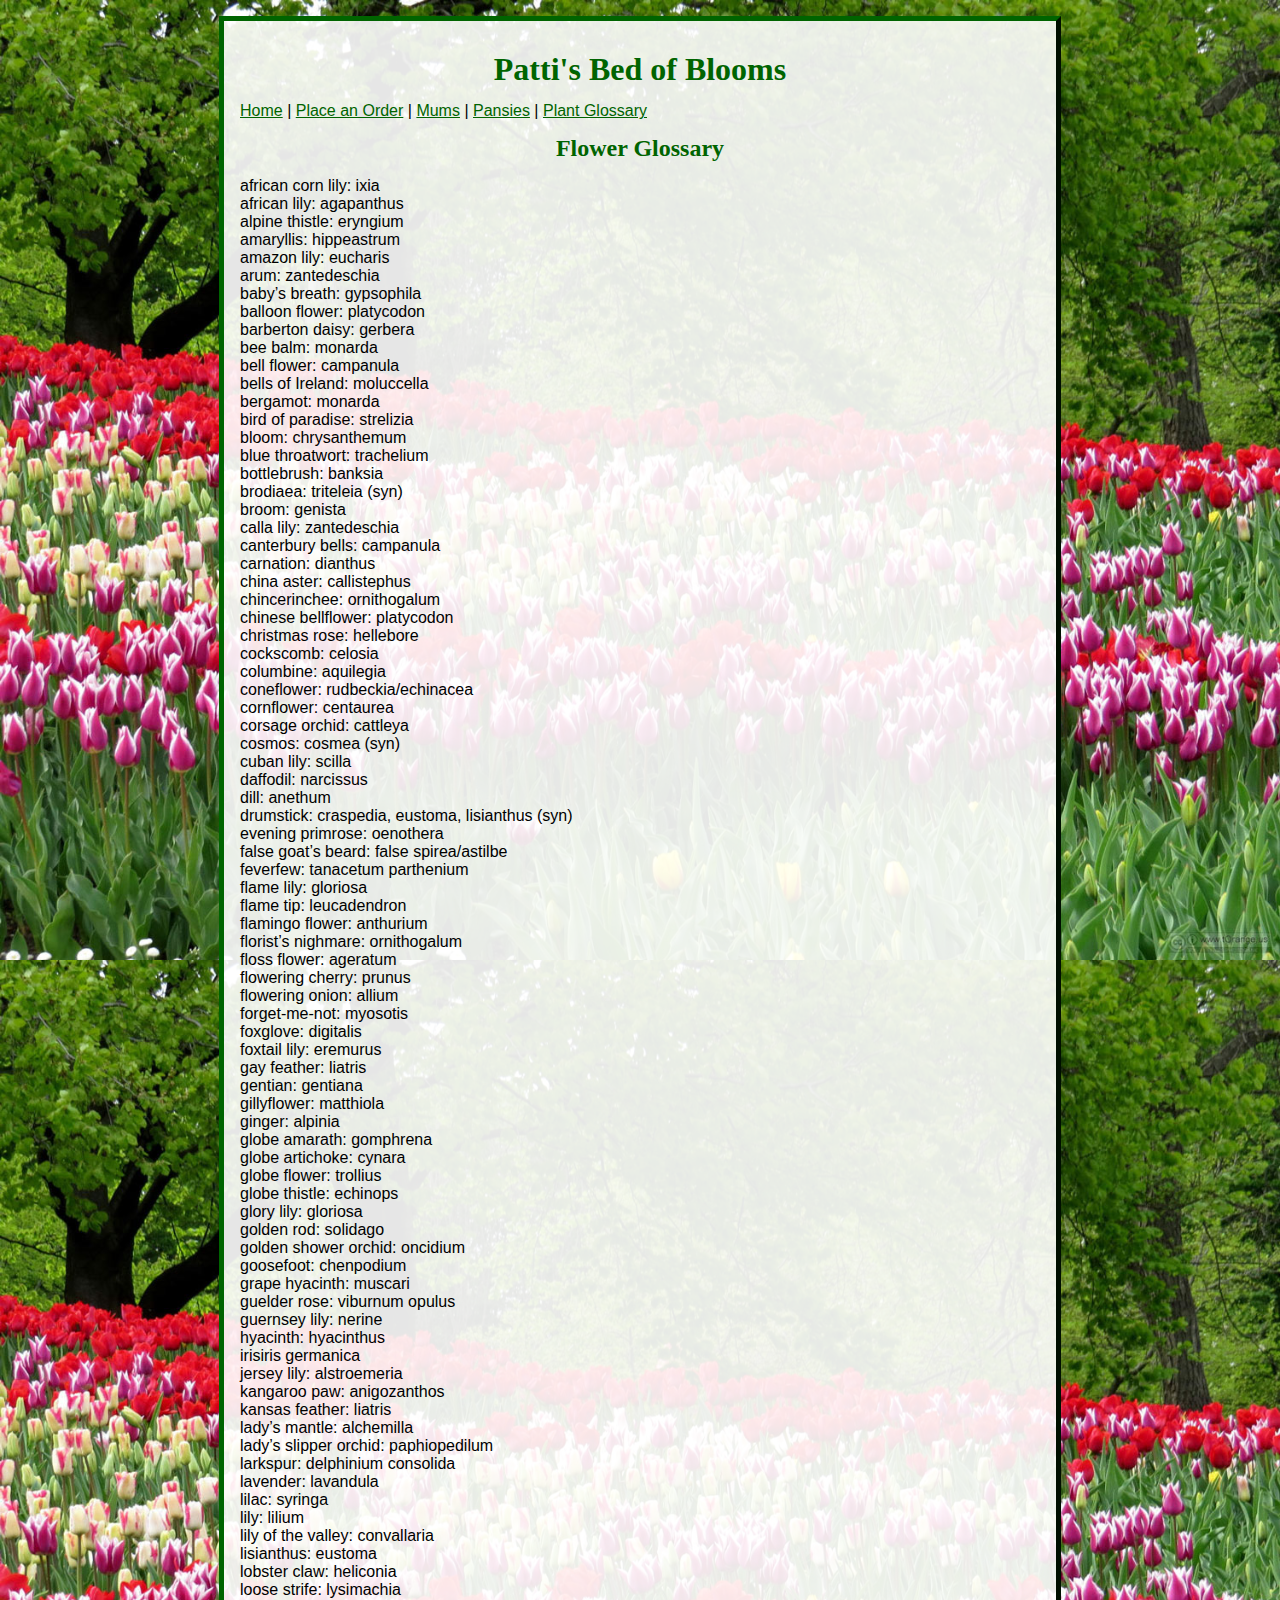
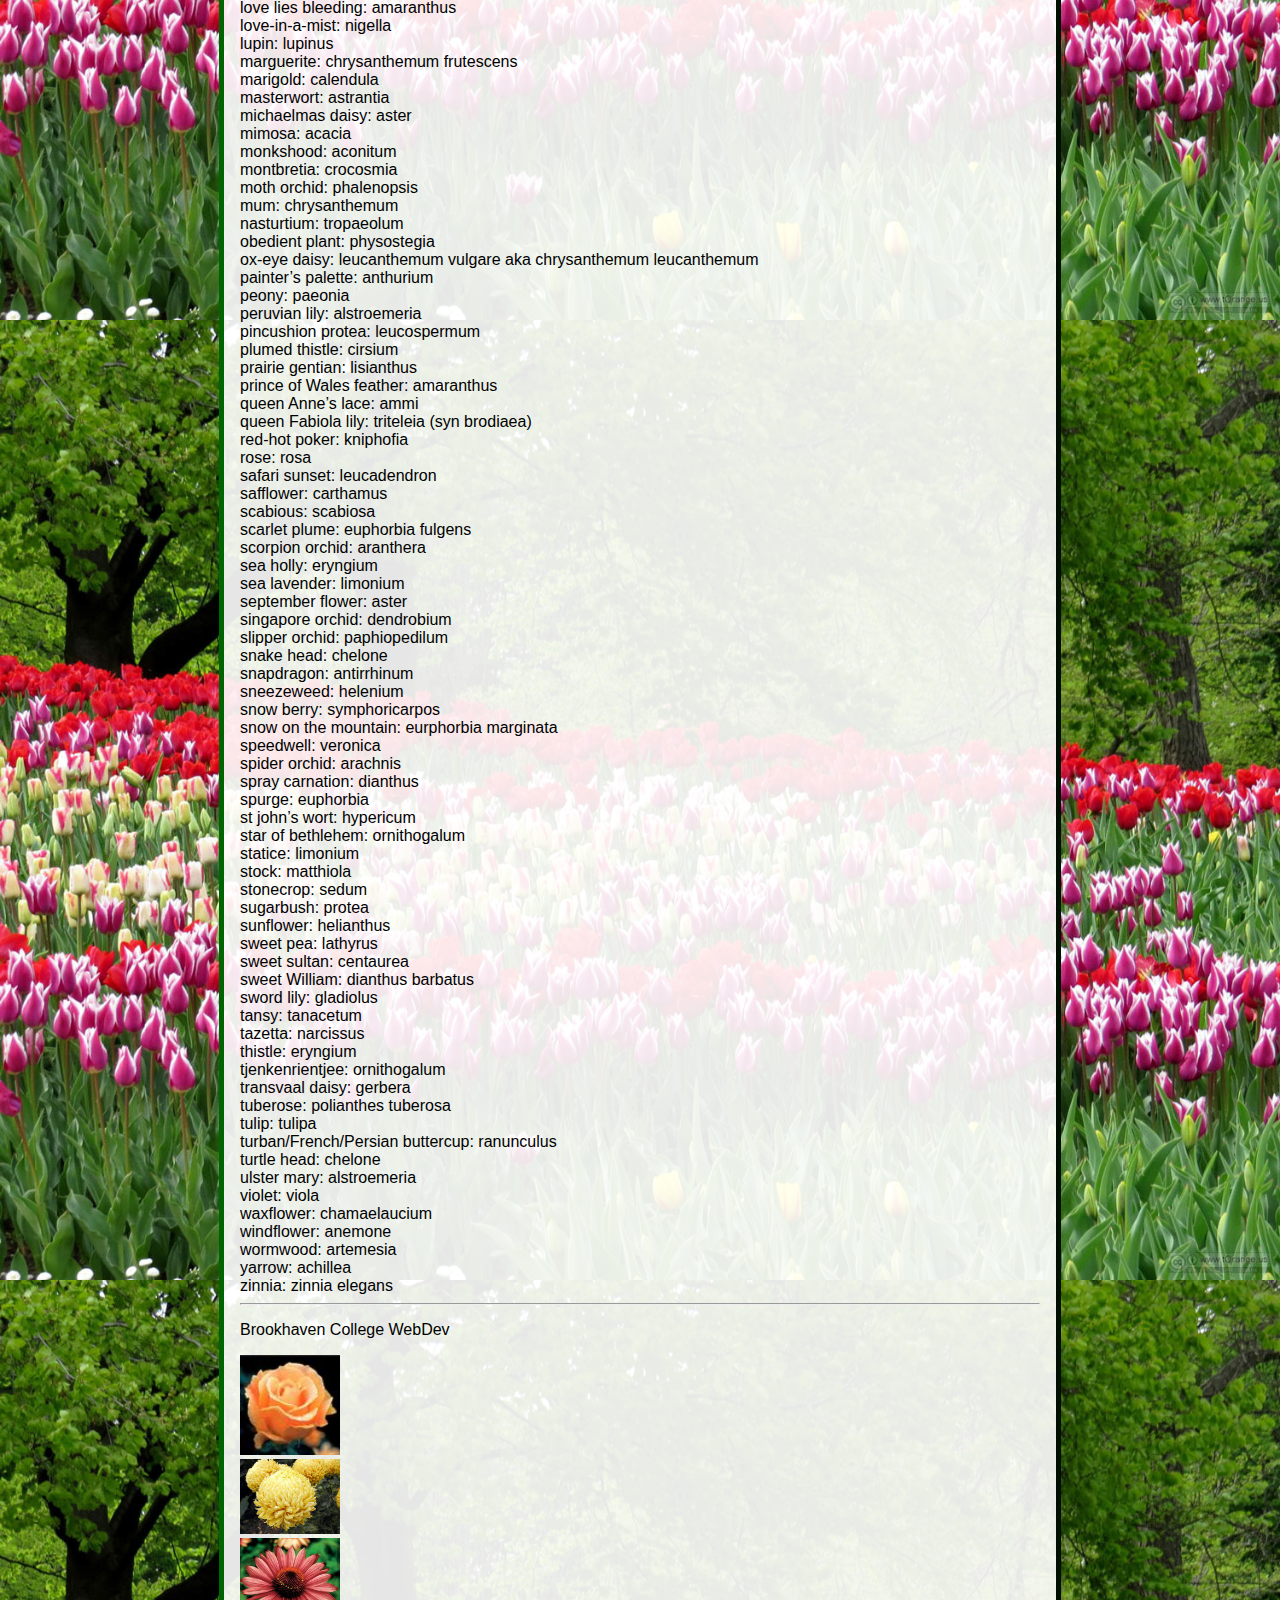
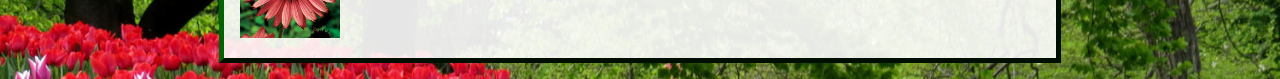
<file: glossary.html>
<!doctype html>
<html>

  <head>
    <meta charset="UTF-8">
    <title>Patti's Bed of Blooms Glossary</title>
    <meta name="viewport" content="width=device-width; initial-scale=1.0">
    <link href="glossary.css" rel="stylesheet">
    <script src="https://ajax.googleapis.com/ajax/libs/jquery/1.8.1/jquery.min.js"></script>

	</head>

  <body>
    <div id="container">
      <header>
        <h1>Patti's Bed of Blooms</h1>
      </header>
      <nav>
        <p><a href="index.html">Home</a> | <a href="orderform.html">Place an Order</a> | <a href="mums.html">Mums</a> | <a href="pansy.html">Pansies</a> | <a href="glossary.html">Plant Glossary</a></p>
      </nav>
      <div>
        <h2>Flower Glossary</h2>
        <div class="col">
          <div class="flower" id="a">african corn lily<span class="botanic">:&nbsp;ixia</span></div>
          <div class="flower">african lily<span class="botanic">:&nbsp;agapanthus</span></div>
          <div class="flower">alpine thistle<span class="botanic">:&nbsp;eryngium</span></div>
          <div class="flower">amaryllis<span class="botanic">:&nbsp;hippeastrum</span></div>
          <div class="flower">amazon lily<span class="botanic">:&nbsp;eucharis</span></div>
          <div class="flower">arum<span class="botanic">:&nbsp;zantedeschia</span></div>
          <div class="flower" id="b">baby&rsquo;s breath<span class="botanic">:&nbsp;gypsophila</span></div>
          <div class="flower">balloon flower<span class="botanic">:&nbsp;platycodon</span></div>
          <div class="flower">barberton daisy<span class="botanic">:&nbsp;gerbera</span></div>
          <div class="flower">bee balm<span class="botanic">:&nbsp;monarda</span></div>
          <div class="flower">bell flower<span class="botanic">:&nbsp;campanula</span></div>
          <div class="flower">bells of Ireland<span class="botanic">:&nbsp;moluccella</span></div>
          <div class="flower">bergamot<span class="botanic">:&nbsp;monarda</span></div>
          <div class="flower">bird of paradise<span class="botanic">:&nbsp;strelizia</span></div>
          <div class="flower">bloom<span class="botanic">:&nbsp;chrysanthemum</span></div>
          <div class="flower">blue throatwort<span class="botanic">:&nbsp;trachelium</span></div>
          <div class="flower">bottlebrush<span class="botanic">:&nbsp;banksia</span></div>
          <div class="flower">brodiaea<span class="botanic">:&nbsp;triteleia (syn)</span></div>
          <div class="flower">broom<span class="botanic">:&nbsp;genista</span></div>
          <div class="flower" id="c">calla lily<span class="botanic">:&nbsp;zantedeschia</span></div>
          <div class="flower">canterbury bells<span class="botanic">:&nbsp;campanula</span></div>
          <div class="flower">carnation<span class="botanic">:&nbsp;dianthus</span></div>
          <div class="flower">china aster<span class="botanic">:&nbsp;callistephus</span></div>
          <div class="flower">chincerinchee<span class="botanic">:&nbsp;ornithogalum</span></div>
          <div class="flower">chinese bellflower<span class="botanic">:&nbsp;platycodon</span></div>
          <div class="flower">christmas rose<span class="botanic">:&nbsp;hellebore</span></div>
          <div class="flower">cockscomb<span class="botanic">:&nbsp;celosia</span></div>
          <div class="flower">columbine<span class="botanic">:&nbsp;aquilegia</span></div>
          <div class="flower"><span class="pic" title="coneflower">coneflower</span><span class="botanic">:&nbsp;rudbeckia/echinacea</span></div>
          <div class="flower">cornflower<span class="botanic">:&nbsp;centaurea</span></div>
          <div class="flower">corsage orchid<span class="botanic">:&nbsp;cattleya</span></div>
          <div class="flower">cosmos<span class="botanic">:&nbsp;cosmea (syn)</span></div>
          <div class="flower">cuban lily<span class="botanic">:&nbsp;scilla</span></div>
          <div class="flower" id="d">daffodil<span class="botanic">:&nbsp;narcissus</span></div>
          <div class="flower">dill<span class="botanic">:&nbsp;anethum</span></div>
          <div class="flower">drumstick<span class="botanic">:&nbsp;craspedia, eustoma, lisianthus (syn)</span></div>
          <div class="flower" id="e">evening primrose<span class="botanic">:&nbsp;oenothera</span></div>
          <div class="flower" id="f">false goat&rsquo;s beard<span class="botanic">:&nbsp;false spirea/astilbe</span></div>
          <div class="flower">feverfew<span class="botanic">:&nbsp;tanacetum parthenium</span></div>
          <div class="flower">flame lily<span class="botanic">:&nbsp;gloriosa</span></div>
          <div class="flower">flame tip<span class="botanic">:&nbsp;leucadendron</span></div>
          <div class="flower">flamingo flower<span class="botanic">:&nbsp;anthurium</span></div>
          <div class="flower">florist&rsquo;s nighmare<span class="botanic">:&nbsp;ornithogalum</span></div>
          <div class="flower">floss flower<span class="botanic">:&nbsp;ageratum</span></div>
          <div class="flower">flowering cherry<span class="botanic">:&nbsp;prunus</span></div>
          <div class="flower">flowering onion<span class="botanic">:&nbsp;allium</span></div>
          <div class="flower">forget-me-not<span class="botanic">:&nbsp;myosotis</span></div>
          <div class="flower">foxglove<span class="botanic">:&nbsp;digitalis</span></div>
          <div class="flower">foxtail lily<span class="botanic">:&nbsp;eremurus</span></div>
          <div class="flower" id="g">gay feather<span class="botanic">:&nbsp;liatris</span></div>
          <div class="flower">gentian<span class="botanic">:&nbsp;gentiana</span></div>
          <div class="flower">gillyflower<span class="botanic">:&nbsp;matthiola</span></div>
          <div class="flower">ginger<span class="botanic">:&nbsp;alpinia</span></div>
          <div class="flower">globe amarath<span class="botanic">:&nbsp;gomphrena</span></div>
          <div class="flower">globe artichoke<span class="botanic">:&nbsp;cynara</span></div>
          <div class="flower">globe flower<span class="botanic">:&nbsp;trollius</span></div>
          <div class="flower">globe thistle<span class="botanic">:&nbsp;echinops</span></div>
          <div class="flower">glory lily<span class="botanic">:&nbsp;gloriosa</span></div>
          <div class="flower">golden rod<span class="botanic">:&nbsp;solidago</span></div>
          <div class="flower">golden shower orchid<span class="botanic">:&nbsp;oncidium</span></div>
          <div class="flower">goosefoot<span class="botanic">:&nbsp;chenpodium</span></div>
          <div class="flower">grape hyacinth<span class="botanic">:&nbsp;muscari</span></div>
          <div class="flower">guelder rose<span class="botanic">:&nbsp;viburnum opulus</span></div>
          <div class="flower">guernsey lily<span class="botanic">:&nbsp;nerine</span></div>
          <div class="flower" id="h">hyacinth<span class="botanic">:&nbsp;hyacinthus</span></div>
          <div class="flower" id="i">iris<span class="botanic">iris germanica</span></div>
          <div class="flower" id="j">jersey lily<span class="botanic">:&nbsp;alstroemeria</span></div>
          <div class="flower" id="k">kangaroo paw<span class="botanic">:&nbsp;anigozanthos</span></div>
          <div class="flower">kansas feather<span class="botanic">:&nbsp;liatris</span></div>
          <div class="flower" id="l">lady&rsquo;s mantle<span class="botanic">:&nbsp;alchemilla</span></div>
          <div class="flower">lady&rsquo;s slipper orchid<span class="botanic">:&nbsp;paphiopedilum</span></div>
          <div class="flower">larkspur<span class="botanic">:&nbsp;delphinium consolida</span></div>
          <div class="flower">lavender<span class="botanic">:&nbsp;lavandula</span></div>
          <div class="flower">lilac<span class="botanic">:&nbsp;syringa</span></div>
          <div class="flower">lily<span class="botanic">:&nbsp;lilium</span></div>
          <div class="flower">lily of the valley<span class="botanic">:&nbsp;convallaria</span></div>
        </div>
        <div class="col">
          <div class="flower">lisianthus<span class="botanic">:&nbsp;eustoma</span></div>
          <div class="flower">lobster claw<span class="botanic">:&nbsp;heliconia</span></div>
          <div class="flower">loose strife<span class="botanic">:&nbsp;lysimachia</span></div>
          <div class="flower">love lies bleeding<span class="botanic">:&nbsp;amaranthus</span></div>
          <div class="flower">love-in-a-mist<span class="botanic">:&nbsp;nigella</span></div>
          <div class="flower">lupin<span class="botanic">:&nbsp;lupinus</span></div>
          <div class="flower" id="m">marguerite<span class="botanic">:&nbsp;chrysanthemum frutescens</span></div>
          <div class="flower">marigold<span class="botanic">:&nbsp;calendula</span></div>
          <div class="flower">masterwort<span class="botanic">:&nbsp;astrantia</span></div>
          <div class="flower">michaelmas daisy<span class="botanic">:&nbsp;aster</span></div>
          <div class="flower">mimosa<span class="botanic">:&nbsp;acacia</span></div>
          <div class="flower">monkshood<span class="botanic">:&nbsp;aconitum</span></div>
          <div class="flower">montbretia<span class="botanic">:&nbsp;crocosmia</span></div>
          <div class="flower">moth orchid<span class="botanic">:&nbsp;phalenopsis</span></div>
          <div class="flower"><span class="pic" title="mum">mum</span><span class="botanic">:&nbsp;chrysanthemum</span></div>
          <div class="flower" id="n">nasturtium<span class="botanic">:&nbsp;tropaeolum</span></div>
          <div class="flower" id="o">obedient plant<span class="botanic">:&nbsp;physostegia</span></div>
          <div class="flower">ox-eye daisy<span class="botanic">:&nbsp;leucanthemum vulgare aka chrysanthemum leucanthemum</span></div>
          <div class="flower" id="p">painter&rsquo;s palette<span class="botanic">:&nbsp;anthurium</span></div>
          <div class="flower">peony<span class="botanic">:&nbsp;paeonia</span></div>
          <div class="flower">peruvian lily<span class="botanic">:&nbsp;alstroemeria</span></div>
          <div class="flower">pincushion protea<span class="botanic">:&nbsp;leucospermum</span></div>
          <div class="flower">plumed thistle<span class="botanic">:&nbsp;cirsium</span></div>
          <div class="flower">prairie gentian<span class="botanic">:&nbsp;lisianthus</span></div>
          <div class="flower">prince of Wales feather<span class="botanic">:&nbsp;amaranthus</span></div>
          <div class="flower" id="q">queen Anne&rsquo;s lace<span class="botanic">:&nbsp;ammi</span></div>
          <div class="flower">queen Fabiola lily<span class="botanic">:&nbsp;triteleia (syn brodiaea)</span></div>
          <div class="flower" id="r">red-hot poker<span class="botanic">:&nbsp;kniphofia</span></div>
          <div class="flower"><span class="pic" title="rose">rose</span><span class="botanic">:&nbsp;rosa</span></div>
          <div class="flower" id="s">safari sunset<span class="botanic">:&nbsp;leucadendron</span></div>
          <div class="flower">safflower<span class="botanic">:&nbsp;carthamus</span></div>
          <div class="flower">scabious<span class="botanic">:&nbsp;scabiosa</span></div>
          <div class="flower">scarlet plume<span class="botanic">:&nbsp;euphorbia fulgens</span></div>
          <div class="flower">scorpion orchid<span class="botanic">:&nbsp;aranthera</span></div>
          <div class="flower">sea holly<span class="botanic">:&nbsp;eryngium</span></div>
          <div class="flower">sea lavender<span class="botanic">:&nbsp;limonium</span></div>
          <div class="flower">september flower<span class="botanic">:&nbsp;aster</span></div>
          <div class="flower">singapore orchid<span class="botanic">:&nbsp;dendrobium</span></div>
          <div class="flower">slipper orchid<span class="botanic">:&nbsp;paphiopedilum</span></div>
          <div class="flower">snake head<span class="botanic">:&nbsp;chelone</span></div>
          <div class="flower">snapdragon<span class="botanic">:&nbsp;antirrhinum</span></div>
          <div class="flower">sneezeweed<span class="botanic">:&nbsp;helenium</span></div>
          <div class="flower">snow berry<span class="botanic">:&nbsp;symphoricarpos</span></div>
          <div class="flower">snow on the mountain<span class="botanic">:&nbsp;eurphorbia marginata</span></div>
          <div class="flower">speedwell<span class="botanic">:&nbsp;veronica</span></div>
          <div class="flower">spider orchid<span class="botanic">:&nbsp;arachnis</span></div>
          <div class="flower">spray carnation<span class="botanic">:&nbsp;dianthus</span></div>
          <div class="flower">spurge<span class="botanic">:&nbsp;euphorbia</span></div>
          <div class="flower">st john&rsquo;s wort<span class="botanic">:&nbsp;hypericum</span></div>
          <div class="flower">star of bethlehem<span class="botanic">:&nbsp;ornithogalum</span></div>
          <div class="flower">statice<span class="botanic">:&nbsp;limonium</span></div>
          <div class="flower">stock<span class="botanic">:&nbsp;matthiola</span></div>
          <div class="flower">stonecrop<span class="botanic">:&nbsp;sedum</span></div>
          <div class="flower">sugarbush<span class="botanic">:&nbsp;protea</span></div>
          <div class="flower">sunflower<span class="botanic">:&nbsp;helianthus</span></div>
          <div class="flower">sweet pea<span class="botanic">:&nbsp;lathyrus</span></div>
          <div class="flower">sweet sultan<span class="botanic">:&nbsp;centaurea</span></div>
          <div class="flower">sweet William<span class="botanic">:&nbsp;dianthus barbatus</span></div>
          <div class="flower">sword lily<span class="botanic">:&nbsp;gladiolus</span></div>
          <div class="flower" id="t">tansy<span class="botanic">:&nbsp;tanacetum</span></div>
          <div class="flower">tazetta<span class="botanic">:&nbsp;narcissus</span></div>
          <div class="flower">thistle<span class="botanic">:&nbsp;eryngium</span></div>
          <div class="flower">tjenkenrientjee<span class="botanic">:&nbsp;ornithogalum</span></div>
          <div class="flower">transvaal daisy<span class="botanic">:&nbsp;gerbera</span></div>
          <div class="flower">tuberose<span class="botanic">:&nbsp;polianthes tuberosa</span></div>
          <div class="flower">tulip<span class="botanic">:&nbsp;tulipa</span></div>
          <div class="flower">turban/French/Persian buttercup<span class="botanic">:&nbsp;ranunculus</span></div>
          <div class="flower">turtle head<span class="botanic">:&nbsp;chelone</span></div>
          <div class="flower" id="u">ulster mary<span class="botanic">:&nbsp;alstroemeria</span></div>
          <div class="flower" id="v">violet<span class="botanic">:&nbsp;viola</span></div>
          <div class="flower" id="w">waxflower<span class="botanic">:&nbsp;chamaelaucium</span></div>
          <div class="flower">windflower<span class="botanic">:&nbsp;anemone</span></div>
          <div class="flower">wormwood<span class="botanic">:&nbsp;artemesia</span></div>
          <div class="flower" id="y">yarrow<span class="botanic">:&nbsp;achillea</span></div>
          <div class="flower" id="z">zinnia<span class="botanic">:&nbsp;zinnia elegans</span></div>
        </div>
      </div>
      <footer>
				<hr>
        <p>Brookhaven College WebDev</p>
      </footer>
      <div id="rose" class="imgdiv"><img src="rose.jpg" alt="rose" width="100"></div>
      <div id="mum" class="imgdiv"><img src="yellow_pompom_mum.jpg" alt="mum" width="100"></div>
      <div id="coneflower" class="imgdiv"><img src="coneflower.jpg" alt="coneflower" width="100"></div>
  </body>

</html>
</file>
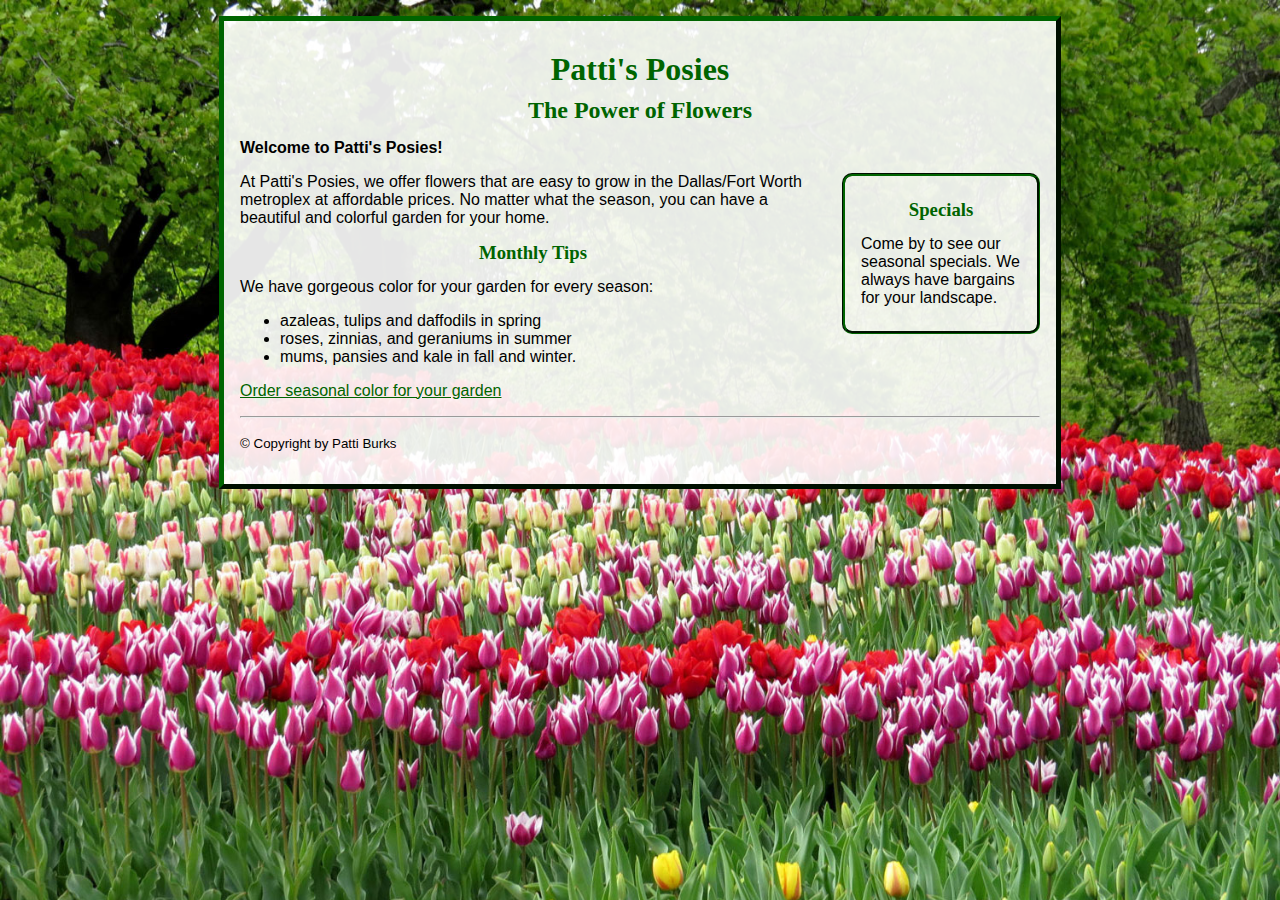
<file: jquery-intro.html>
<!DOCTYPE html>
<html lang="en">

  <head>
    <meta charset="utf-8">
    <title>Intro to jQuery</title>
    <meta name="viewport" content="width=device-width; initial-scale=1.0">
    <link href="js.css" rel="stylesheet">
    
  </head>

  <body>
    <div id="container">
      <header>
        <h1>Patti's Posies</h1>
      </header>
      <div>
        <h2 id="slogan">The Power of Flowers</h2>
        <p><strong>Welcome to Patti's Posies!</strong></p>
        <aside id="specials">
          <h3>Specials</h3>
          <p>Come by to see our seasonal specials. We always have bargains for your landscape.</p>
        </aside>
        <p>At Patti's Posies, we offer flowers that are easy to grow in the Dallas/Fort Worth metroplex at affordable prices. No matter what the season, you can have a beautiful and colorful garden for your home.</p>
        <h3 id="month">Monthly Tips</h3>
        <div id="seasontips">
          <p>We have gorgeous color for your garden for every season: </p>
          <ul>
            <li>azaleas, tulips and daffodils in spring</li>
            <li>roses, zinnias, and geraniums in summer</li>
            <li>mums, pansies and kale in fall and winter.</li>
          </ul>
        </div>
        <p><a href="#">Order seasonal color for your garden</a></p>
        <hr>
        <footer>
          <p><small id="copy">&copy; Copyright by Patti Burks </small></p>
        </footer>
      </div>
    </div>
  </body>

</html>
</file>
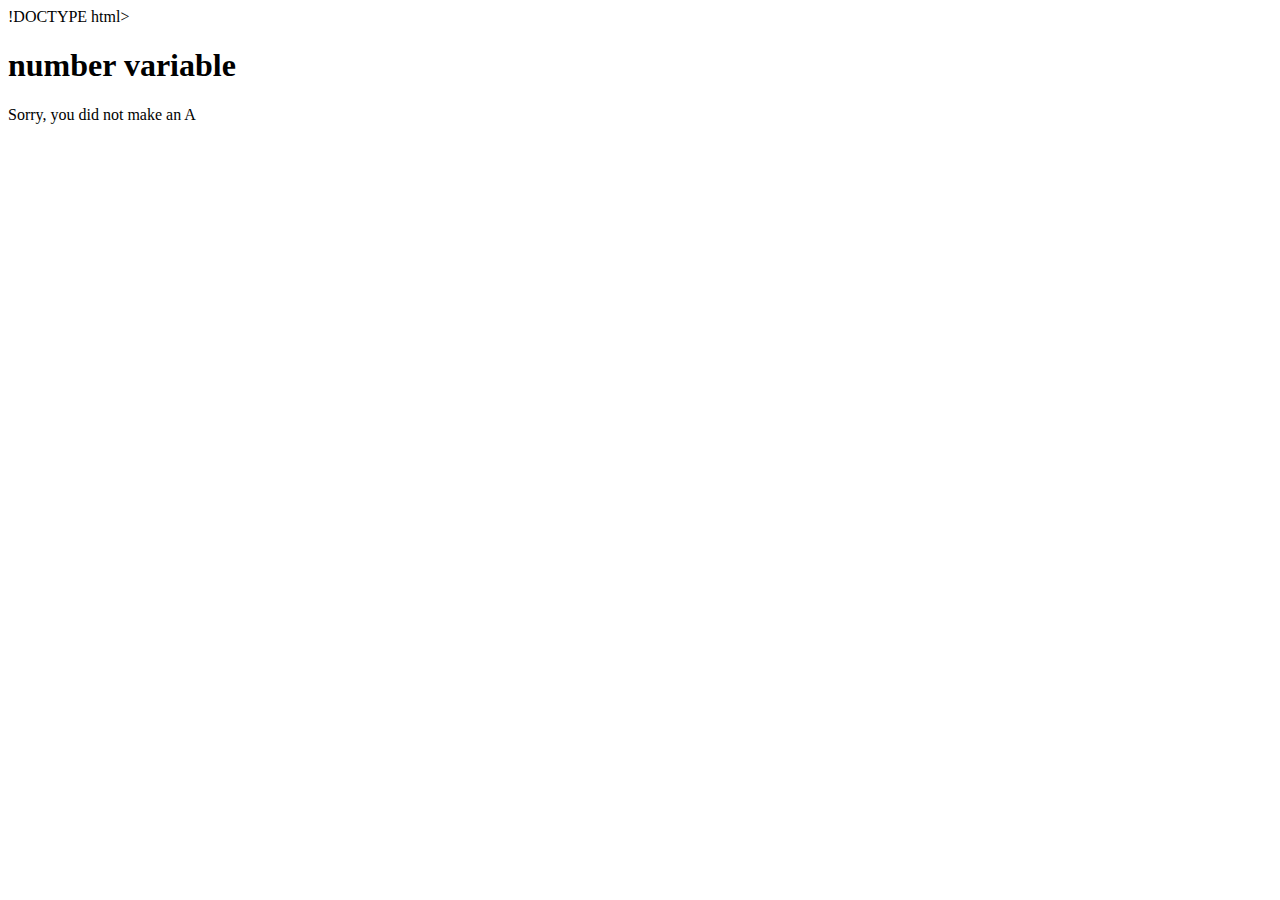
<file: secret-number-game.html>
!DOCTYPE html>
<html lang="en">
    <meta name="viewport" content="width=device-width, initial-scale=1.0">
  <head>
    <meta charset="utf-8" />
    <title>Jdumbu430.github.io</title>
      </head>
  <body>
    <header>
      <h1>number variable</h1>
    </header>
    <p>
      <script>
        //my value, prompt user, don't match
        var myVar = "This is my variable", myNum = 90;
      var guess = prompt("What's your favorite number?");
      guess = parseInt(guess);
       while(isNaN(guess))
	    guess = prompt("That's not a number! What's your favorite number?");
	    guess = parseInt(guess);
	    document.write("Sorry, you did not make an A"); // executed if grade is less than 90
   </script>
   </p>
   </body>
   </html>
</file>
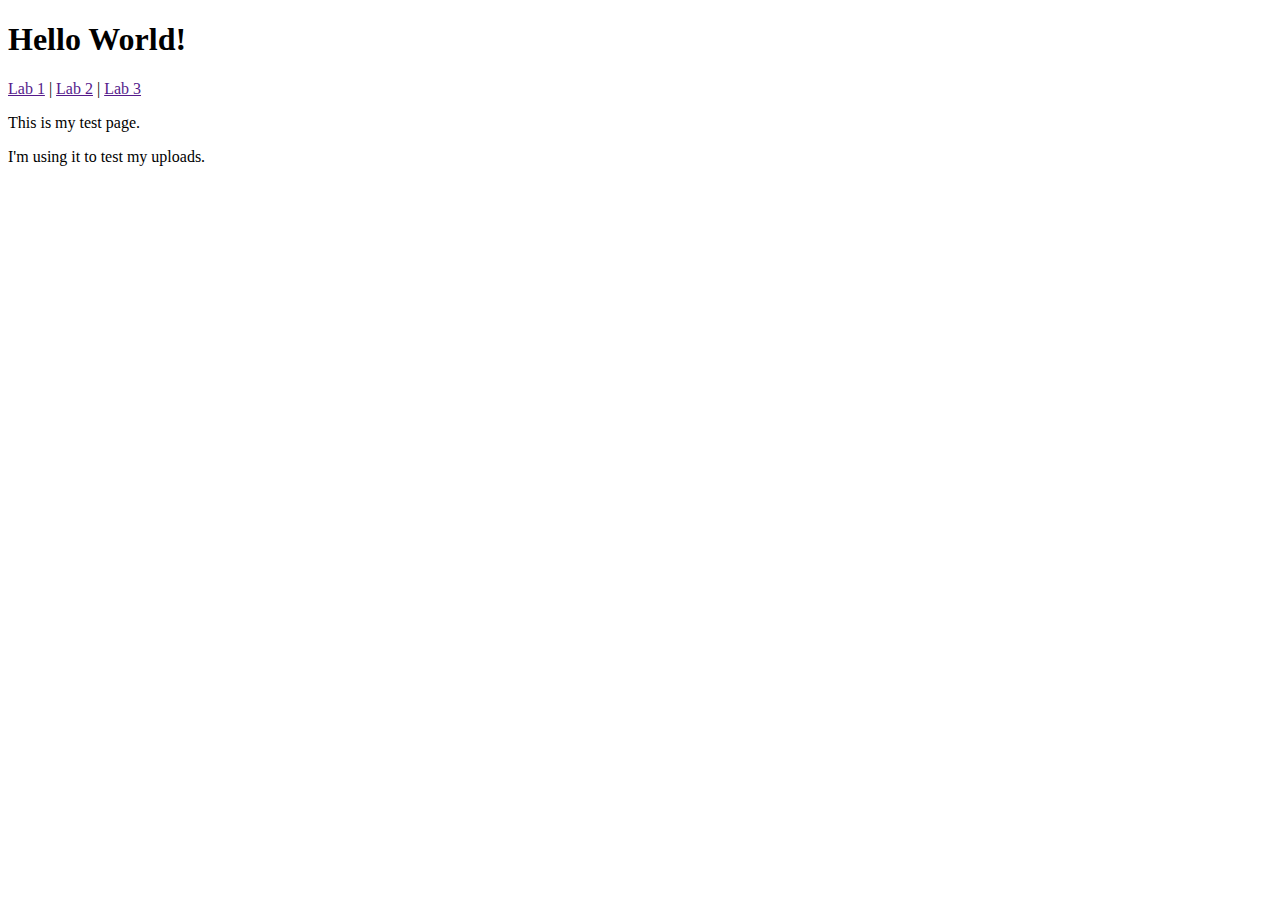
<file: test.html>
<!DOCTYPE html>
<html lang="en">
	<head>
		<title>My First Page</title>
	</head>
	<body>
		<h1>Hello World!</h1>
		<nav>
			<a href="">Lab 1</a> |
			<a href="">Lab 2</a> |
			<a href="">Lab 3</a>
		</nav>
		<p>This is my test page.</p>
		<p>I'm using it to test my uploads.</p>
	</body>
</html>
</file>
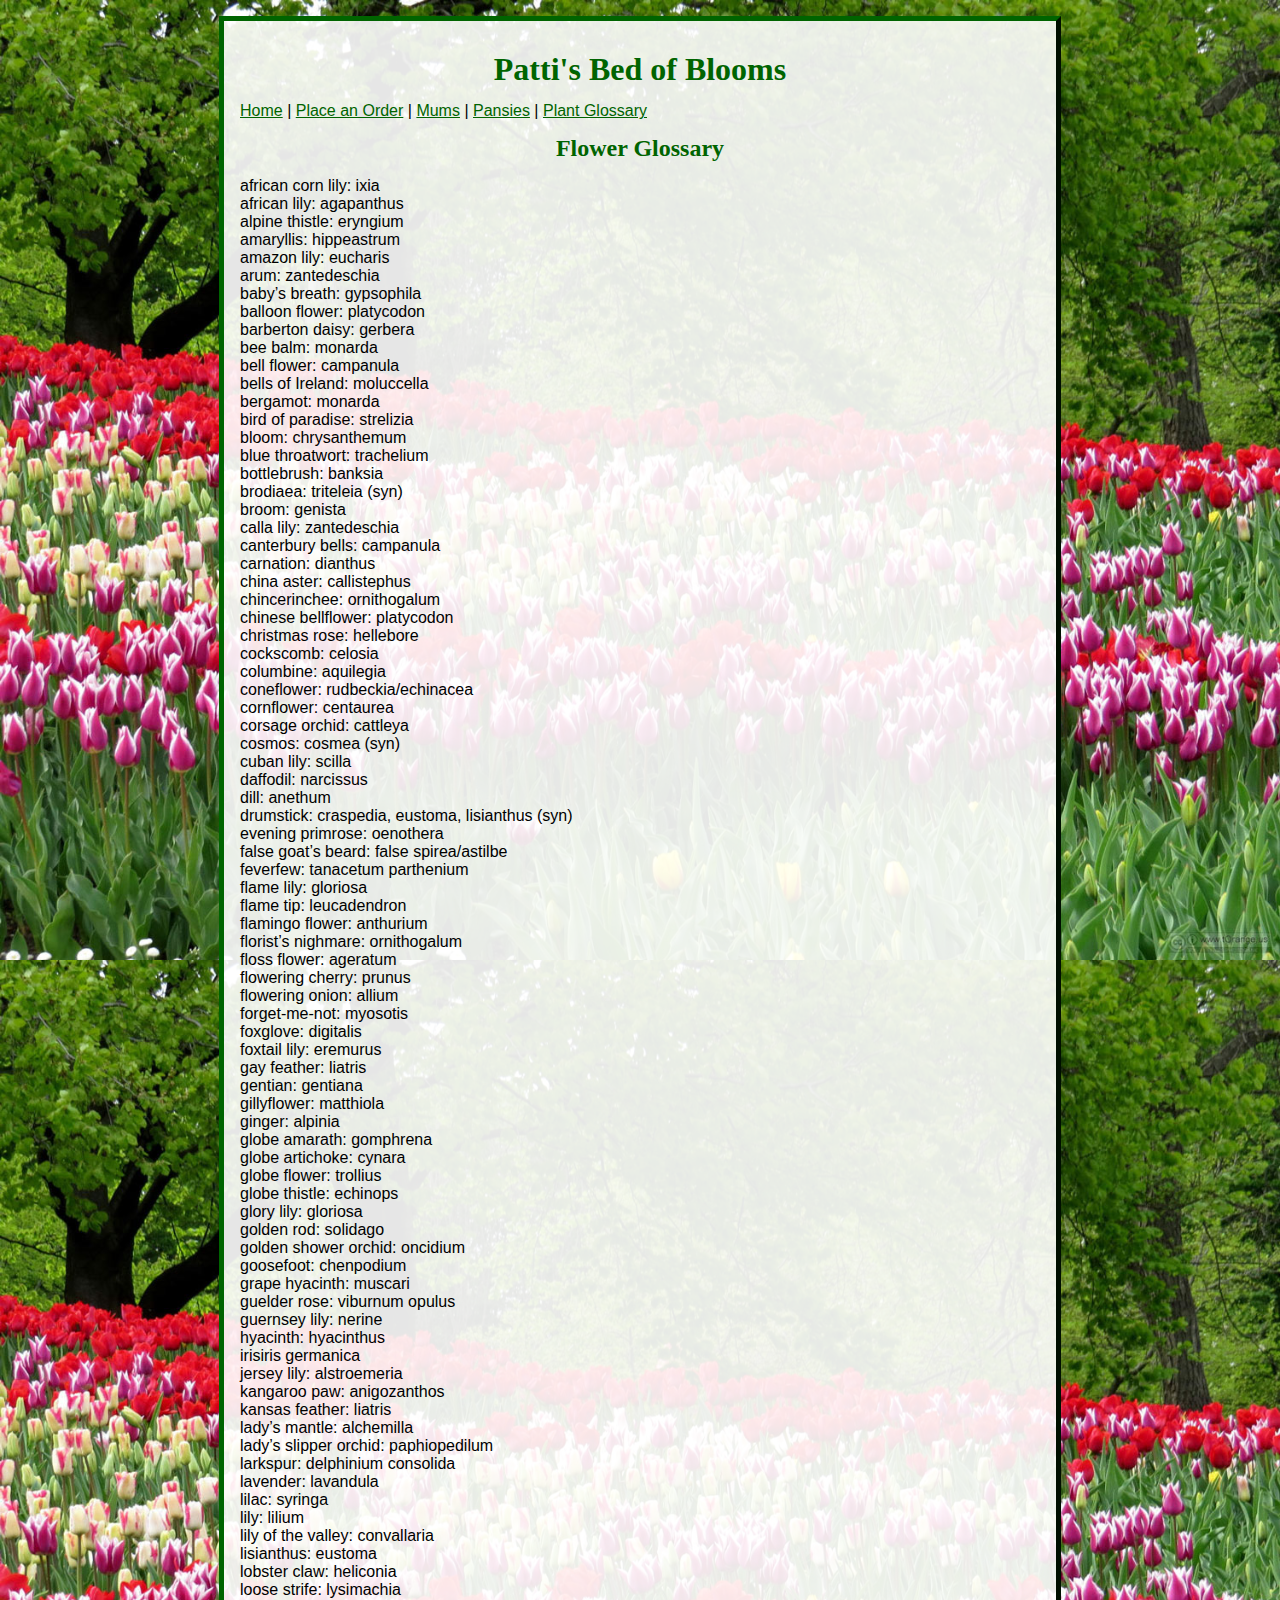
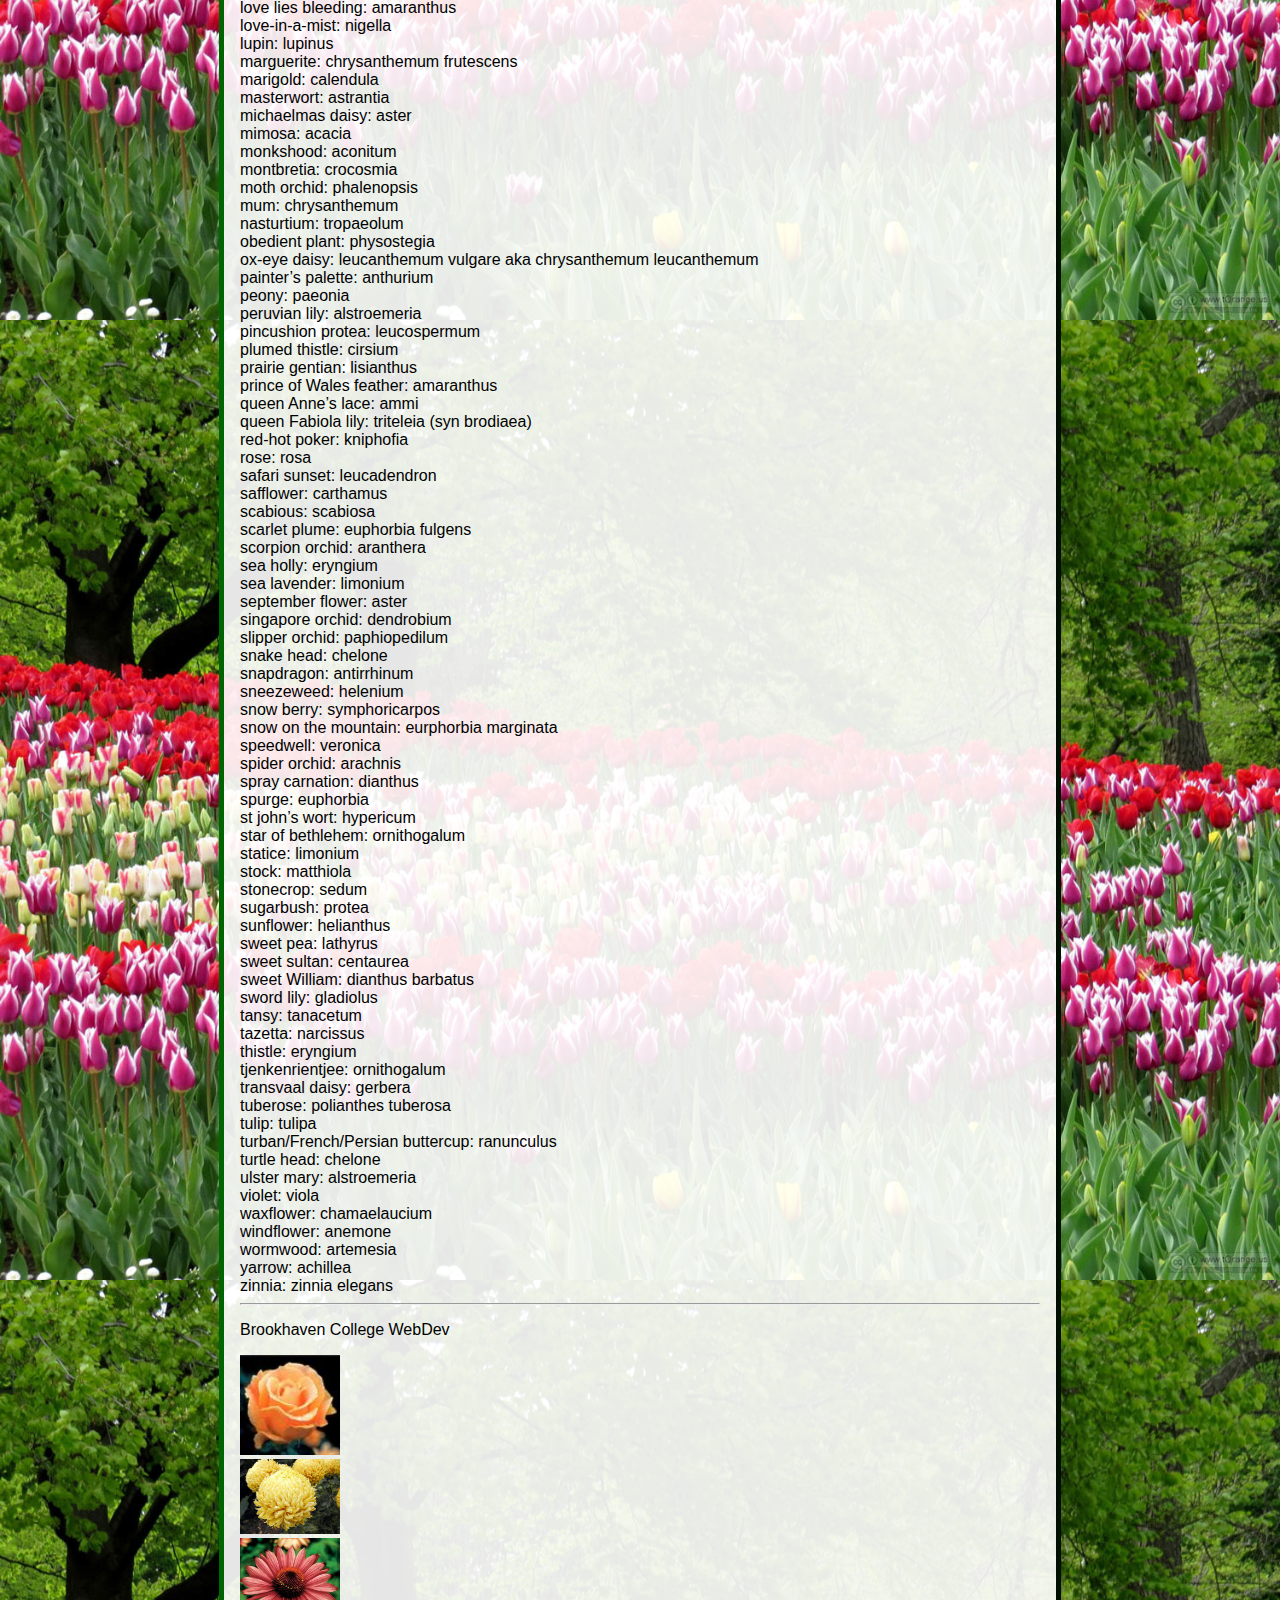
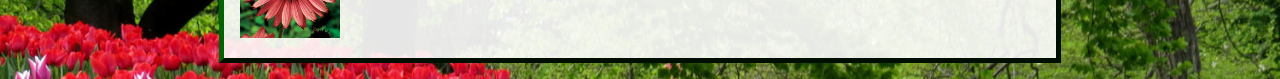
<file: jquery-events (1)/glossary.html>
<!doctype html>
<html>

  <head>
    <meta charset="UTF-8">
    <title>Patti's Bed of Blooms Glossary</title>
    <meta name="viewport" content="width=device-width; initial-scale=1.0">
    <link href="glossary.css" rel="stylesheet">
    <script src="https://ajax.googleapis.com/ajax/libs/jquery/1.8.1/jquery.min.js"></script>
    <script>
      function mouseOver() {
        document.getElementById("demo").style.color = "red";
      }
      
      function mouseOut() {
        document.getElementById("demo").style.color = "black";
      }
      </script>
	</head>
    <body>
    <div id="container">  
      <header>
        <h1 id="demo" onmouseover="mouseOver()" onmouseout="mouseOut()">Patti's Bed of Blooms</h1>
      </header>
      <nav>
        <p><a href="index.html">Home</a> | <a href="orderform.html">Place an Order</a> | <a href="mums.html">Mums</a> | <a href="pansy.html">Pansies</a> | <a href="glossary.html">Plant Glossary</a></p>
      </nav>
      <div>
        <h2 id="demo" onmouseover="mouseOver()" onmouseout="mouseOut()">Flower Glossary</h2>
        <div class="col">
          <div class="flower" id="a">african corn lily<span class="botanic">:&nbsp;ixia</span></div>
          <div class="flower">african lily<span class="botanic">:&nbsp;agapanthus</span></div>
          <div class="flower">alpine thistle<span class="botanic">:&nbsp;eryngium</span></div>
          <div class="flower">amaryllis<span class="botanic">:&nbsp;hippeastrum</span></div>
          <div class="flower">amazon lily<span class="botanic">:&nbsp;eucharis</span></div>
          <div class="flower">arum<span class="botanic">:&nbsp;zantedeschia</span></div>
          <div class="flower" id="b">baby&rsquo;s breath<span class="botanic">:&nbsp;gypsophila</span></div>
          <div class="flower">balloon flower<span class="botanic">:&nbsp;platycodon</span></div>
          <div class="flower">barberton daisy<span class="botanic">:&nbsp;gerbera</span></div>
          <div class="flower">bee balm<span class="botanic">:&nbsp;monarda</span></div>
          <div class="flower">bell flower<span class="botanic">:&nbsp;campanula</span></div>
          <div class="flower">bells of Ireland<span class="botanic">:&nbsp;moluccella</span></div>
          <div class="flower">bergamot<span class="botanic">:&nbsp;monarda</span></div>
          <div class="flower">bird of paradise<span class="botanic">:&nbsp;strelizia</span></div>
          <div class="flower">bloom<span class="botanic">:&nbsp;chrysanthemum</span></div>
          <div class="flower">blue throatwort<span class="botanic">:&nbsp;trachelium</span></div>
          <div class="flower">bottlebrush<span class="botanic">:&nbsp;banksia</span></div>
          <div class="flower">brodiaea<span class="botanic">:&nbsp;triteleia (syn)</span></div>
          <div class="flower">broom<span class="botanic">:&nbsp;genista</span></div>
          <div class="flower" id="c">calla lily<span class="botanic">:&nbsp;zantedeschia</span></div>
          <div class="flower">canterbury bells<span class="botanic">:&nbsp;campanula</span></div>
          <div class="flower">carnation<span class="botanic">:&nbsp;dianthus</span></div>
          <div class="flower">china aster<span class="botanic">:&nbsp;callistephus</span></div>
          <div class="flower">chincerinchee<span class="botanic">:&nbsp;ornithogalum</span></div>
          <div class="flower">chinese bellflower<span class="botanic">:&nbsp;platycodon</span></div>
          <div class="flower">christmas rose<span class="botanic">:&nbsp;hellebore</span></div>
          <div class="flower">cockscomb<span class="botanic">:&nbsp;celosia</span></div>
          <div class="flower">columbine<span class="botanic">:&nbsp;aquilegia</span></div>
          <div class="flower"><span class="pic" title="coneflower">coneflower</span><span class="botanic">:&nbsp;rudbeckia/echinacea</span></div>
          <div class="flower">cornflower<span class="botanic">:&nbsp;centaurea</span></div>
          <div class="flower">corsage orchid<span class="botanic">:&nbsp;cattleya</span></div>
          <div class="flower">cosmos<span class="botanic">:&nbsp;cosmea (syn)</span></div>
          <div class="flower">cuban lily<span class="botanic">:&nbsp;scilla</span></div>
          <div class="flower" id="d">daffodil<span class="botanic">:&nbsp;narcissus</span></div>
          <div class="flower">dill<span class="botanic">:&nbsp;anethum</span></div>
          <div class="flower">drumstick<span class="botanic">:&nbsp;craspedia, eustoma, lisianthus (syn)</span></div>
          <div class="flower" id="e">evening primrose<span class="botanic">:&nbsp;oenothera</span></div>
          <div class="flower" id="f">false goat&rsquo;s beard<span class="botanic">:&nbsp;false spirea/astilbe</span></div>
          <div class="flower">feverfew<span class="botanic">:&nbsp;tanacetum parthenium</span></div>
          <div class="flower">flame lily<span class="botanic">:&nbsp;gloriosa</span></div>
          <div class="flower">flame tip<span class="botanic">:&nbsp;leucadendron</span></div>
          <div class="flower">flamingo flower<span class="botanic">:&nbsp;anthurium</span></div>
          <div class="flower">florist&rsquo;s nighmare<span class="botanic">:&nbsp;ornithogalum</span></div>
          <div class="flower">floss flower<span class="botanic">:&nbsp;ageratum</span></div>
          <div class="flower">flowering cherry<span class="botanic">:&nbsp;prunus</span></div>
          <div class="flower">flowering onion<span class="botanic">:&nbsp;allium</span></div>
          <div class="flower">forget-me-not<span class="botanic">:&nbsp;myosotis</span></div>
          <div class="flower">foxglove<span class="botanic">:&nbsp;digitalis</span></div>
          <div class="flower">foxtail lily<span class="botanic">:&nbsp;eremurus</span></div>
          <div class="flower" id="g">gay feather<span class="botanic">:&nbsp;liatris</span></div>
          <div class="flower">gentian<span class="botanic">:&nbsp;gentiana</span></div>
          <div class="flower">gillyflower<span class="botanic">:&nbsp;matthiola</span></div>
          <div class="flower">ginger<span class="botanic">:&nbsp;alpinia</span></div>
          <div class="flower">globe amarath<span class="botanic">:&nbsp;gomphrena</span></div>
          <div class="flower">globe artichoke<span class="botanic">:&nbsp;cynara</span></div>
          <div class="flower">globe flower<span class="botanic">:&nbsp;trollius</span></div>
          <div class="flower">globe thistle<span class="botanic">:&nbsp;echinops</span></div>
          <div class="flower">glory lily<span class="botanic">:&nbsp;gloriosa</span></div>
          <div class="flower">golden rod<span class="botanic">:&nbsp;solidago</span></div>
          <div class="flower">golden shower orchid<span class="botanic">:&nbsp;oncidium</span></div>
          <div class="flower">goosefoot<span class="botanic">:&nbsp;chenpodium</span></div>
          <div class="flower">grape hyacinth<span class="botanic">:&nbsp;muscari</span></div>
          <div class="flower">guelder rose<span class="botanic">:&nbsp;viburnum opulus</span></div>
          <div class="flower">guernsey lily<span class="botanic">:&nbsp;nerine</span></div>
          <div class="flower" id="h">hyacinth<span class="botanic">:&nbsp;hyacinthus</span></div>
          <div class="flower" id="i">iris<span class="botanic">iris germanica</span></div>
          <div class="flower" id="j">jersey lily<span class="botanic">:&nbsp;alstroemeria</span></div>
          <div class="flower" id="k">kangaroo paw<span class="botanic">:&nbsp;anigozanthos</span></div>
          <div class="flower">kansas feather<span class="botanic">:&nbsp;liatris</span></div>
          <div class="flower" id="l">lady&rsquo;s mantle<span class="botanic">:&nbsp;alchemilla</span></div>
          <div class="flower">lady&rsquo;s slipper orchid<span class="botanic">:&nbsp;paphiopedilum</span></div>
          <div class="flower">larkspur<span class="botanic">:&nbsp;delphinium consolida</span></div>
          <div class="flower">lavender<span class="botanic">:&nbsp;lavandula</span></div>
          <div class="flower">lilac<span class="botanic">:&nbsp;syringa</span></div>
          <div class="flower">lily<span class="botanic">:&nbsp;lilium</span></div>
          <div class="flower">lily of the valley<span class="botanic">:&nbsp;convallaria</span></div>
        </div>
        <div class="col">
          <div class="flower">lisianthus<span class="botanic">:&nbsp;eustoma</span></div>
          <div class="flower">lobster claw<span class="botanic">:&nbsp;heliconia</span></div>
          <div class="flower">loose strife<span class="botanic">:&nbsp;lysimachia</span></div>
          <div class="flower">love lies bleeding<span class="botanic">:&nbsp;amaranthus</span></div>
          <div class="flower">love-in-a-mist<span class="botanic">:&nbsp;nigella</span></div>
          <div class="flower">lupin<span class="botanic">:&nbsp;lupinus</span></div>
          <div class="flower" id="m">marguerite<span class="botanic">:&nbsp;chrysanthemum frutescens</span></div>
          <div class="flower">marigold<span class="botanic">:&nbsp;calendula</span></div>
          <div class="flower">masterwort<span class="botanic">:&nbsp;astrantia</span></div>
          <div class="flower">michaelmas daisy<span class="botanic">:&nbsp;aster</span></div>
          <div class="flower">mimosa<span class="botanic">:&nbsp;acacia</span></div>
          <div class="flower">monkshood<span class="botanic">:&nbsp;aconitum</span></div>
          <div class="flower">montbretia<span class="botanic">:&nbsp;crocosmia</span></div>
          <div class="flower">moth orchid<span class="botanic">:&nbsp;phalenopsis</span></div>
          <div class="flower"><span class="pic" title="mum">mum</span><span class="botanic">:&nbsp;chrysanthemum</span></div>
          <div class="flower" id="n">nasturtium<span class="botanic">:&nbsp;tropaeolum</span></div>
          <div class="flower" id="o">obedient plant<span class="botanic">:&nbsp;physostegia</span></div>
          <div class="flower">ox-eye daisy<span class="botanic">:&nbsp;leucanthemum vulgare aka chrysanthemum leucanthemum</span></div>
          <div class="flower" id="p">painter&rsquo;s palette<span class="botanic">:&nbsp;anthurium</span></div>
          <div class="flower">peony<span class="botanic">:&nbsp;paeonia</span></div>
          <div class="flower">peruvian lily<span class="botanic">:&nbsp;alstroemeria</span></div>
          <div class="flower">pincushion protea<span class="botanic">:&nbsp;leucospermum</span></div>
          <div class="flower">plumed thistle<span class="botanic">:&nbsp;cirsium</span></div>
          <div class="flower">prairie gentian<span class="botanic">:&nbsp;lisianthus</span></div>
          <div class="flower">prince of Wales feather<span class="botanic">:&nbsp;amaranthus</span></div>
          <div class="flower" id="q">queen Anne&rsquo;s lace<span class="botanic">:&nbsp;ammi</span></div>
          <div class="flower">queen Fabiola lily<span class="botanic">:&nbsp;triteleia (syn brodiaea)</span></div>
          <div class="flower" id="r">red-hot poker<span class="botanic">:&nbsp;kniphofia</span></div>
          <div class="flower"><span class="pic" title="rose">rose</span><span class="botanic">:&nbsp;rosa</span></div>
          <div class="flower" id="s">safari sunset<span class="botanic">:&nbsp;leucadendron</span></div>
          <div class="flower">safflower<span class="botanic">:&nbsp;carthamus</span></div>
          <div class="flower">scabious<span class="botanic">:&nbsp;scabiosa</span></div>
          <div class="flower">scarlet plume<span class="botanic">:&nbsp;euphorbia fulgens</span></div>
          <div class="flower">scorpion orchid<span class="botanic">:&nbsp;aranthera</span></div>
          <div class="flower">sea holly<span class="botanic">:&nbsp;eryngium</span></div>
          <div class="flower">sea lavender<span class="botanic">:&nbsp;limonium</span></div>
          <div class="flower">september flower<span class="botanic">:&nbsp;aster</span></div>
          <div class="flower">singapore orchid<span class="botanic">:&nbsp;dendrobium</span></div>
          <div class="flower">slipper orchid<span class="botanic">:&nbsp;paphiopedilum</span></div>
          <div class="flower">snake head<span class="botanic">:&nbsp;chelone</span></div>
          <div class="flower">snapdragon<span class="botanic">:&nbsp;antirrhinum</span></div>
          <div class="flower">sneezeweed<span class="botanic">:&nbsp;helenium</span></div>
          <div class="flower">snow berry<span class="botanic">:&nbsp;symphoricarpos</span></div>
          <div class="flower">snow on the mountain<span class="botanic">:&nbsp;eurphorbia marginata</span></div>
          <div class="flower">speedwell<span class="botanic">:&nbsp;veronica</span></div>
          <div class="flower">spider orchid<span class="botanic">:&nbsp;arachnis</span></div>
          <div class="flower">spray carnation<span class="botanic">:&nbsp;dianthus</span></div>
          <div class="flower">spurge<span class="botanic">:&nbsp;euphorbia</span></div>
          <div class="flower">st john&rsquo;s wort<span class="botanic">:&nbsp;hypericum</span></div>
          <div class="flower">star of bethlehem<span class="botanic">:&nbsp;ornithogalum</span></div>
          <div class="flower">statice<span class="botanic">:&nbsp;limonium</span></div>
          <div class="flower">stock<span class="botanic">:&nbsp;matthiola</span></div>
          <div class="flower">stonecrop<span class="botanic">:&nbsp;sedum</span></div>
          <div class="flower">sugarbush<span class="botanic">:&nbsp;protea</span></div>
          <div class="flower">sunflower<span class="botanic">:&nbsp;helianthus</span></div>
          <div class="flower">sweet pea<span class="botanic">:&nbsp;lathyrus</span></div>
          <div class="flower">sweet sultan<span class="botanic">:&nbsp;centaurea</span></div>
          <div class="flower">sweet William<span class="botanic">:&nbsp;dianthus barbatus</span></div>
          <div class="flower">sword lily<span class="botanic">:&nbsp;gladiolus</span></div>
          <div class="flower" id="t">tansy<span class="botanic">:&nbsp;tanacetum</span></div>
          <div class="flower">tazetta<span class="botanic">:&nbsp;narcissus</span></div>
          <div class="flower">thistle<span class="botanic">:&nbsp;eryngium</span></div>
          <div class="flower">tjenkenrientjee<span class="botanic">:&nbsp;ornithogalum</span></div>
          <div class="flower">transvaal daisy<span class="botanic">:&nbsp;gerbera</span></div>
          <div class="flower">tuberose<span class="botanic">:&nbsp;polianthes tuberosa</span></div>
          <div class="flower">tulip<span class="botanic">:&nbsp;tulipa</span></div>
          <div class="flower">turban/French/Persian buttercup<span class="botanic">:&nbsp;ranunculus</span></div>
          <div class="flower">turtle head<span class="botanic">:&nbsp;chelone</span></div>
          <div class="flower" id="u">ulster mary<span class="botanic">:&nbsp;alstroemeria</span></div>
          <div class="flower" id="v">violet<span class="botanic">:&nbsp;viola</span></div>
          <div class="flower" id="w">waxflower<span class="botanic">:&nbsp;chamaelaucium</span></div>
          <div class="flower">windflower<span class="botanic">:&nbsp;anemone</span></div>
          <div class="flower">wormwood<span class="botanic">:&nbsp;artemesia</span></div>
          <div class="flower" id="y">yarrow<span class="botanic">:&nbsp;achillea</span></div>
          <div class="flower" id="z">zinnia<span class="botanic">:&nbsp;zinnia elegans</span></div>
        </div>
      </div>
      <footer>
				<hr>
        <p>Brookhaven College WebDev</p>
      </footer>
      <div id="rose" class="imgdiv"><img src="rose.jpg" alt="rose" width="100"></div>
      <div id="mum" class="imgdiv"><img src="yellow_pompom_mum.jpg" alt="mum" width="100"></div>
      <div id="coneflower" class="imgdiv"><img src="coneflower.jpg" alt="coneflower" width="100"></div>
  </body>

</html>
</file>
<file: glossary.css>
body {
	background: url(springbg.jpg);
	background-size: 100%;
	background-repeat: repeat-y;
}
#specials {
	width: 10em;
	float: right;
	padding: .5em 1em;
	border: medium #006400 groove;
	border-radius: 10px;
	margin-left: 1em;
}
#container {
	width: 50em;
	margin: 1em auto;
	border: outset thick darkgreen;
	background-color: rgba(255,255,255,.9);
	padding: 1em;
	font-family: Arial, Helvetica, sans-serif;
}
.error {
	color: red;
}
a:link {
	color: darkgreen;
}
a:visited {
	color: darkgreen;
}
legend {
	font-family: "Comic Sans MS";
	color: darkgreen;
}
h1, h2, h3 {
	color: darkgreen;
	text-align: center;
	line-height: .7em;
	font-family: "Comic Sans MS";
}
label {
	display: inline-block;
	width: 20em;
	text-align: right;
	line-height: 1.5em;
	padding-right: 1em;
}
th[colspan] {
	text-align: right;
}
table {
	border: thin solid darkgreen;
	background-color: cornsilk;
	border-collapse: collapse;
	margin: 0 auto;
}
td, th {
	padding: .25em 1em;
	border: thin green dotted;}
td[id] {
	text-align: right;
}
input[type='submit'] {
	background-color: cornsilk;
	font-size: .8em;
	border-radius: 5px;
	border: thin outset darkgreen;
}
#place {
	text-align: center;
}
#main {clear: left;}
.Fall {
	background-image: url(fall.png);
	background-size: 100% 100%;
	background-color: cornsilk;
	text-align: center;
}
.Winter {
	background-color: lightblue;
	text-align: center;
}
.Summer {
	background-color: #ff9;
	text-align: center;
}
.Spring {
	background-color: #afeeee;
	text-align: center;
}
</file>
<file: js.css>
body {
	background-image: url(springbg.jpg);
	background-size: cover;
	background-repeat: repeat-y;
}
#specials {
	width: 10em;
	float: right;
	padding: .5em 1em;
	border: medium #006400 groove;
	border-radius: 10px;
	margin-left: 1em;
}
#container {
	width: 50em;
	margin: 1em auto;
	border: outset thick darkgreen;
	background-color: rgba(255,255,255,.9);
	padding: 1em;
	font-family: Arial, Helvetica, sans-serif;
}
.error {
	color: red;
}
a:link {
	color: darkgreen;
}
a:visited {
	color: darkgreen;
}
legend {
	font-family: "Comic Sans MS";
	color: darkgreen;
}
h1, h2, h3 {
	color: darkgreen;
	text-align: center;
	line-height: .7em;
	font-family: "Comic Sans MS";
}
label {
	display: inline-block;
	width: 20em;
	text-align: right;
	line-height: 1.5em;
	padding-right: 1em;
}
th[colspan] {
	text-align: right;
}
table {
	border: thin solid darkgreen;
	background-color: cornsilk;
	border-collapse: collapse;
	margin: 0 auto;
}
td, th {
	padding: .25em 1em;
	border: thin green dotted;}
td[id] {
	text-align: right;
}
input[type='submit'] {
	background-color: cornsilk;
	font-size: .8em;
	border-radius: 5px;
	border: thin outset darkgreen;
}
#place {
	text-align: center;
}
#main {clear: left;}
.Fall {
	background-image: url(fall.png);
	background-size: 100% 100%;
	background-color: cornsilk;
	text-align: center;
}
.Winter {
	background-color: lightblue;
	text-align: center;
}
.Summer {
	background-color: #ff9;
	text-align: center;
}
.Spring {
	background-color: #afeeee;
	text-align: center;
}
</file>
<file: jquery-events (1)/glossary.css>
body {
	background: url(springbg.jpg);
	background-size: 100%;
	background-repeat: repeat-y;
}
#specials {
	width: 10em;
	float: right;
	padding: .5em 1em;
	border: medium #006400 groove;
	border-radius: 10px;
	margin-left: 1em;
}
#container {
	width: 50em;
	margin: 1em auto;
	border: outset thick darkgreen;
	background-color: rgba(255,255,255,.9);
	padding: 1em;
	font-family: Arial, Helvetica, sans-serif;
}
.error {
	color: red;
}
a:link {
	color: darkgreen;
}
a:visited {
	color: darkgreen;
}
legend {
	font-family: "Comic Sans MS";
	color: darkgreen;
}
h1, h2 {
	color: darkgreen;
	text-align: center;
	line-height: .7em;
	font-family: "Comic Sans MS";
}
label {
	display: inline-block;
	width: 20em;
	text-align: right;
	line-height: 1.5em;
	padding-right: 1em;
}
th[colspan] {
	text-align: right;
}
table {
	border: thin solid darkgreen;
	background-color: cornsilk;
	border-collapse: collapse;
	margin: 0 auto;
}
td, th {
	padding: .25em 1em;
	border: thin green dotted;}
td[id] {
	text-align: right;
}
input[type='submit'] {
	background-color: cornsilk;
	font-size: .8em;
	border-radius: 5px;
	border: thin outset darkgreen;
}
#place {
	text-align: center;
}
#main {clear: left;}
.Fall {
	background-image: url(fall.png);
	background-size: 100% 100%;
	background-color: cornsilk;
	text-align: center;
}
.Winter {
	background-color: lightblue;
	text-align: center;
}
.Summer {
	background-color: #ff9;
	text-align: center;
}
.Spring {
	background-color: #afeeee;
	text-align: center;
}
</file>
